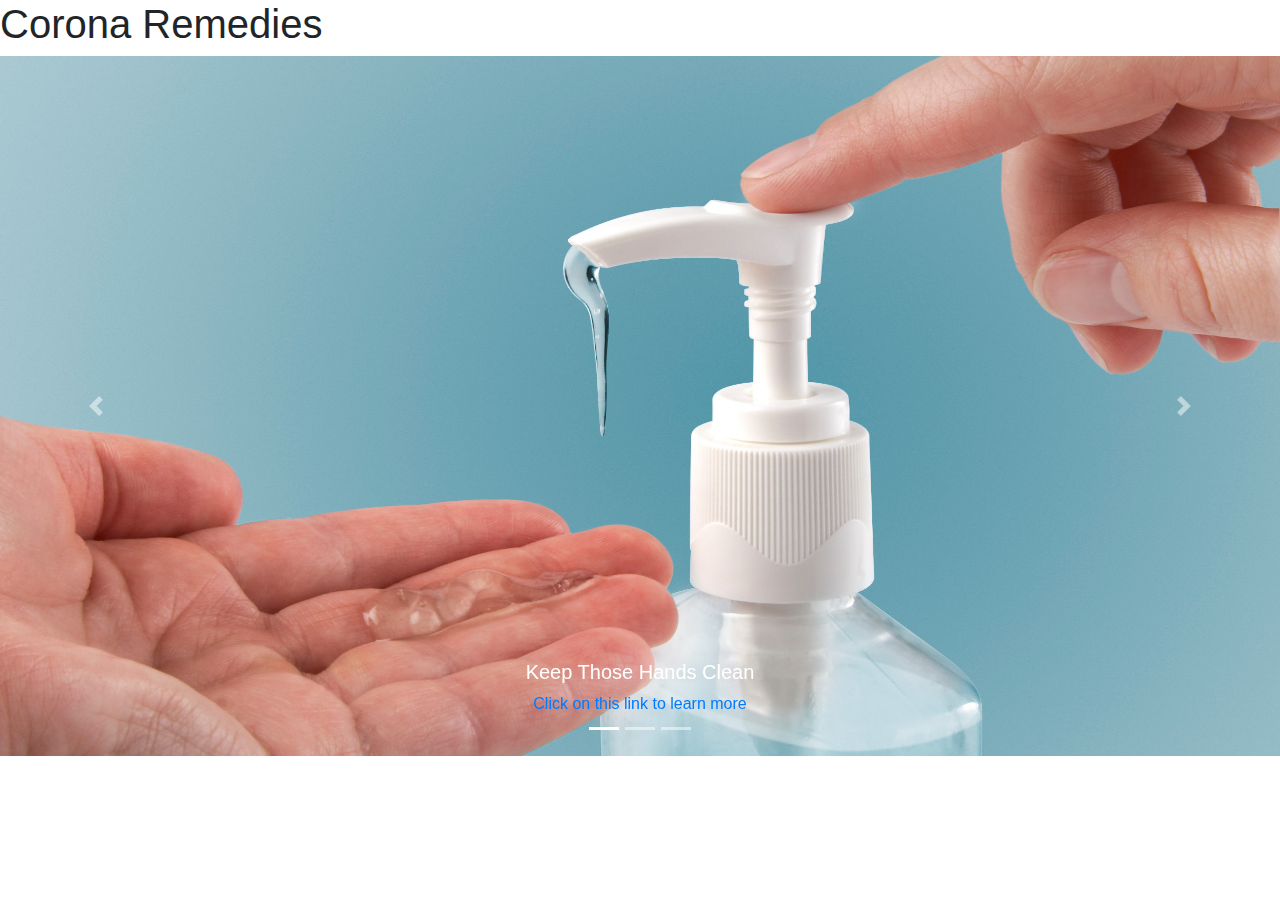
<file: index.html>
<!-- created by Mickal Austin -->

<!doctype html>
<html lang="en">
  <head>
    <!-- Required meta tags -->
    <meta charset="utf-8">
    <meta name="viewport" content="width=device-width, initial-scale=1, shrink-to-fit=no">

    <!-- Bootstrap CSS -->
    <link rel="stylesheet" href="https://stackpath.bootstrapcdn.com/bootstrap/4.3.1/css/bootstrap.min.css" integrity="sha384-ggOyR0iXCbMQv3Xipma34MD+dH/1fQ784/j6cY/iJTQUOhcWr7x9JvoRxT2MZw1T" crossorigin="anonymous">

    <title>Corona Remedies</title>
  </head>
 
  <body>
    <h1>Corona Remedies</h1>

    <div id="carousel" class="carousel slide" data-ride="carousel">
        <ol class="carousel-indicators">
          <li data-target="#carousel" data-slide-to="0" class="active"></li>
          <li data-target="#carousel" data-slide-to="1"></li>
          <li data-target="#carousel" data-slide-to="2"></li>
        </ol>
        <div class="carousel-inner">
          <div class="carousel-item active">
            <img class="d-block w-100  " src="Images/sanitizer.jpg" width="200" height="700" alt="First slide">
            <div class="carousel-caption d-none d-md-block">
                <h5>Keep Those Hands Clean</h5>
                <a href="browse.php">Click on this link to learn more</a>
              </div>
          </div>
          <div class="carousel-item">
            <img class="d-block w-100 " src="Images/sanitiner2.jpg" width="200" height="700" alt="Second slide">
            <div class="carousel-caption d-none d-md-block">
                <h5>Keep Those Hands Clean</h5>
                <a href="browse.php">Click on this link to learn more</a>
               </div>
        </div>
          <div class="carousel-item">
            <img class="d-block w-100 " src="Images/sanitinzer3.jpg" width="200" height="700" alt="Third slide">
            <div class="carousel-caption d-none d-md-block">
                <h5>Keep Those Hands Clean</h5>
                <a href="browse.php">Click on this link to learn more</a>
              </div>
        </div>
        </div>
        <a class="carousel-control-prev" href="#carousel" role="button" data-slide="prev">
          <span class="carousel-control-prev-icon" aria-hidden="true"></span>
          <span class="sr-only">Previous</span>
        </a>
        <a class="carousel-control-next" href="#carousel" role="button" data-slide="next">
          <span class="carousel-control-next-icon" aria-hidden="true"></span>
          <span class="sr-only">Next</span>
        </a>
      </div>













    <!-- Optional JavaScript -->
    <!-- jQuery first, then Popper.js, then Bootstrap JS -->
    <script src="https://code.jquery.com/jquery-3.3.1.slim.min.js" integrity="sha384-q8i/X+965DzO0rT7abK41JStQIAqVgRVzpbzo5smXKp4YfRvH+8abtTE1Pi6jizo" crossorigin="anonymous"></script>
    <script src="https://cdnjs.cloudflare.com/ajax/libs/popper.js/1.14.7/umd/popper.min.js" integrity="sha384-UO2eT0CpHqdSJQ6hJty5KVphtPhzWj9WO1clHTMGa3JDZwrnQq4sF86dIHNDz0W1" crossorigin="anonymous"></script>
    <script src="https://stackpath.bootstrapcdn.com/bootstrap/4.3.1/js/bootstrap.min.js" integrity="sha384-JjSmVgyd0p3pXB1rRibZUAYoIIy6OrQ6VrjIEaFf/nJGzIxFDsf4x0xIM+B07jRM" crossorigin="anonymous"></script>
  </body>
</html>
</file>
